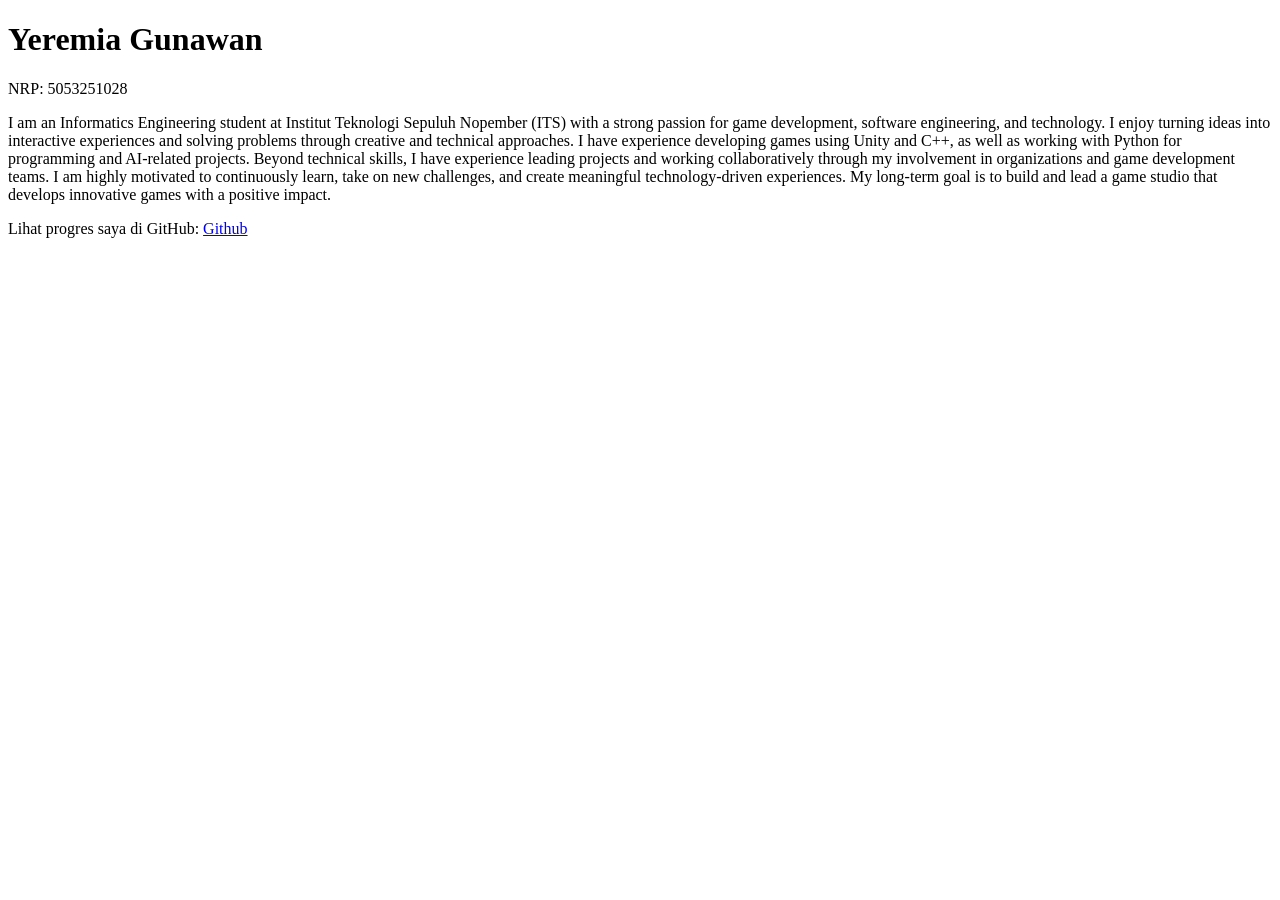
<file: m00/index.html>
<!DOCTYPE html>
<html lang="id">
<head>
  <meta charset="utf-8">
  <meta name="viewport" content="width=device-width, initial-scale=1">
  <title>Yeremia's Porto</title>
</head>
<body>

  <h1 id="nama">Yeremia Gunawan</h1>
  <p id="nrp">NRP: 5053251028</p>
  <p id="bio">I am an Informatics Engineering student at Institut Teknologi Sepuluh Nopember (ITS) with a strong passion for game development, software engineering, and technology. I enjoy turning ideas into interactive experiences and solving problems through creative and technical approaches.

I have experience developing games using Unity and C++, as well as working with Python for programming and AI-related projects. Beyond technical skills, I have experience leading projects and working collaboratively through my involvement in organizations and game development teams.

I am highly motivated to continuously learn, take on new challenges, and create meaningful technology-driven experiences. My long-term goal is to build and lead a game studio that develops innovative games with a positive impact.</p>
  <p>Lihat progres saya di GitHub: <a id="github" href="https://github.com/efexcodes">Github</a></p>

</body>
</html>
</file>
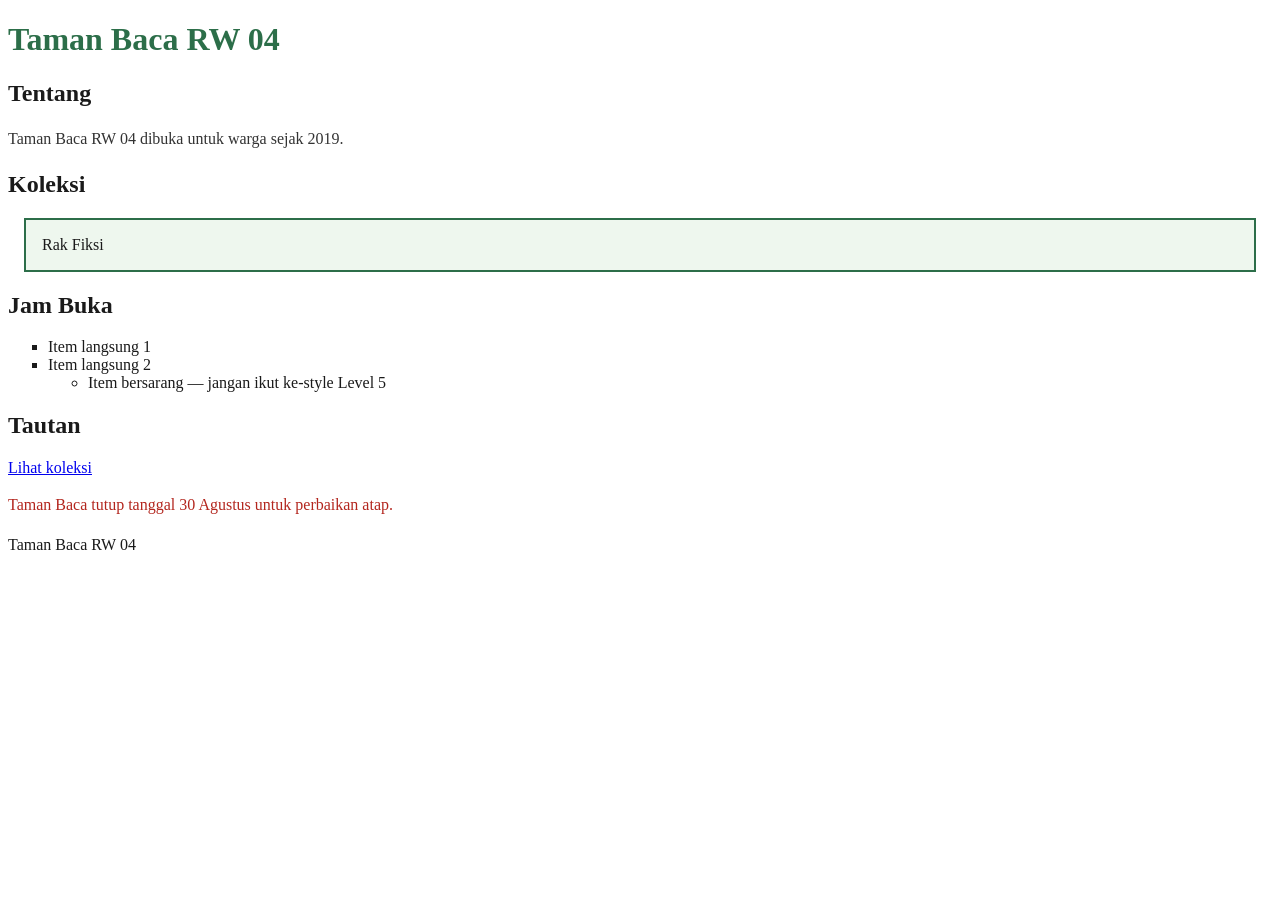
<file: m02/index.html>
<!DOCTYPE html>
<html lang="id">
<head>
  <meta charset="utf-8">
  <meta name="viewport" content="width=device-width, initial-scale=1">
  <title>Taman Baca RW 04</title>
  <!-- Level 1 — BUG: nama file yang ditunjuk salah (style.css yang benar-benar
       ada di folder ini bernama "style.css", bukan "styles.css"). -->
  <link rel="stylesheet" href="style.css">
</head>
<body>

  <header>
    <h1 id="judul-utama">Taman Baca RW 04</h1>
  </header>

  <main>
    <section>
      <h2>Tentang</h2>
      <p class="deskripsi">Taman Baca RW 04 dibuka untuk warga sejak 2019.</p>
    </section>

    <section>
      <h2>Koleksi</h2>
      <div class="kotak">Rak Fiksi</div>
    </section>

    <section>
      <h2>Jam Buka</h2>
      <ul class="daftar">
        <li>Item langsung 1</li>
        <li>Item langsung 2
          <ul>
            <li class="jebakan">Item bersarang — jangan ikut ke-style Level 5</li>
          </ul>
        </li>
      </ul>
    </section>

    <section>
      <h2>Tautan</h2>
      <a class="tombol" href="#koleksi">Lihat koleksi</a>
    </section>

    <section>
      <p class="pengumuman" id="pengumuman-utama">Taman Baca tutup tanggal 30 Agustus untuk perbaikan atap.</p>
    </section>
  </main>

  <footer>
    <p>Taman Baca RW 04</p>
  </footer>

</body>
</html>
</file>
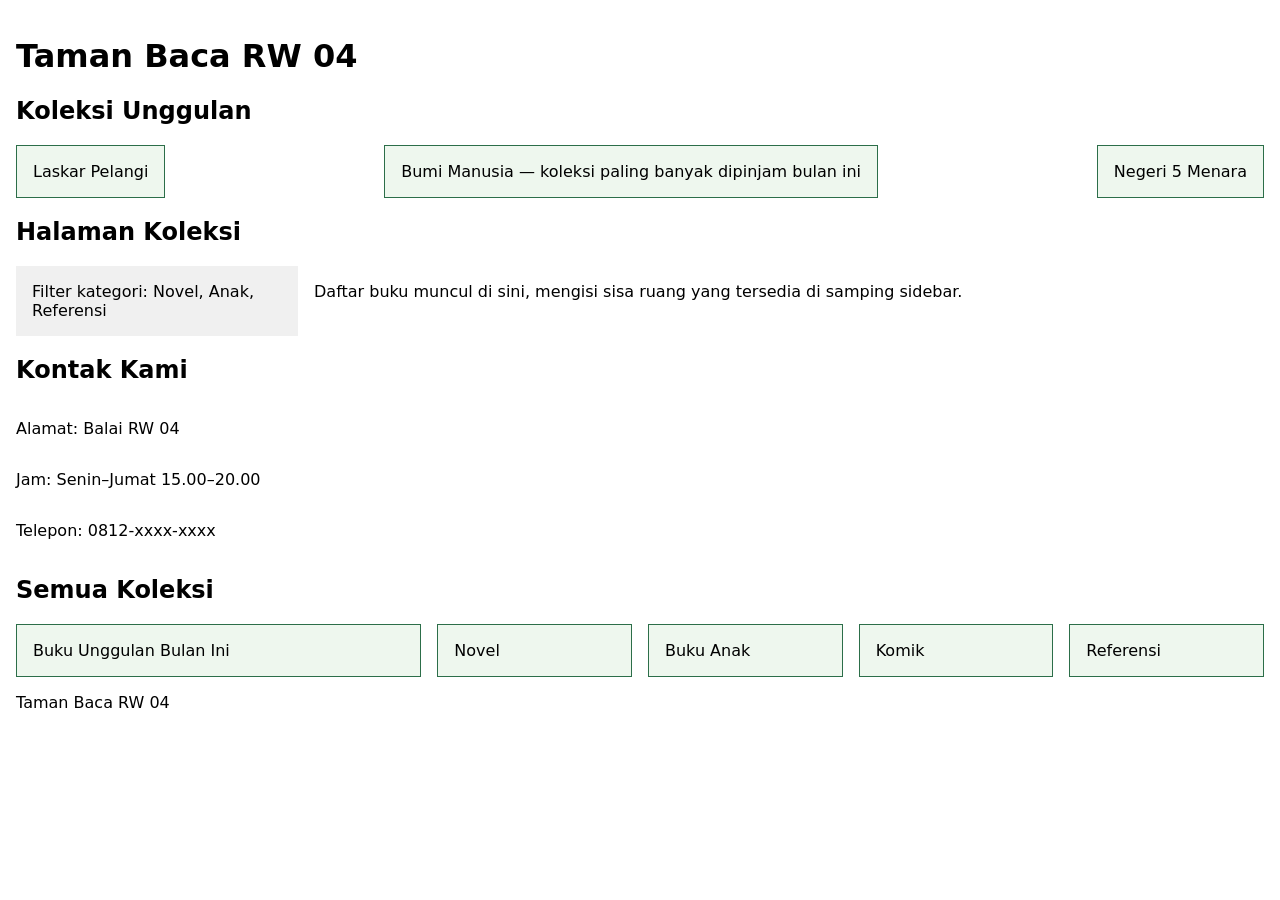
<file: m03/index.html>
<!DOCTYPE html>
<html lang="id">
<head>
  <meta charset="utf-8">
  <meta name="viewport" content="width=device-width, initial-scale=1">
  <title>Taman Baca RW 04</title>
  <link rel="stylesheet" href="style.css">
</head>
<body>

  <header>
    <h1>Taman Baca RW 04</h1>
  </header>

  <main>
    <section id="koleksi-unggulan">
      <h2>Koleksi Unggulan</h2>
      <div class="kartu-flex">
        <article class="kartu">Laskar Pelangi</article>
        <article class="kartu">Bumi Manusia — koleksi paling banyak dipinjam bulan ini</article>
        <article class="kartu">Negeri 5 Menara</article>
      </div>
    </section>

    <section id="tata-letak">
      <h2>Halaman Koleksi</h2>
      <div class="tata-letak">
        <aside class="sidebar">Filter kategori: Novel, Anak, Referensi</aside>
        <div class="konten">Daftar buku muncul di sini, mengisi sisa ruang yang tersedia di samping sidebar.</div>
      </div>
    </section>

    <section id="kontak">
      <h2>Kontak Kami</h2>
      <div class="info-kontak">
        <p>Alamat: Balai RW 04</p>
        <p>Jam: Senin–Jumat 15.00–20.00</p>
        <p>Telepon: 0812-xxxx-xxxx</p>
      </div>
    </section>

    <section id="grid-koleksi">
      <h2>Semua Koleksi</h2>
      <div class="kisi">
        <article class="kartu-grid unggulan">Buku Unggulan Bulan Ini</article>
        <article class="kartu-grid">Novel</article>
        <article class="kartu-grid">Buku Anak</article>
        <article class="kartu-grid">Komik</article>
        <article class="kartu-grid">Referensi</article>
      </div>
    </section>
  </main>

  <footer>
    <p>Taman Baca RW 04</p>
  </footer>

</body>
</html>
</file>
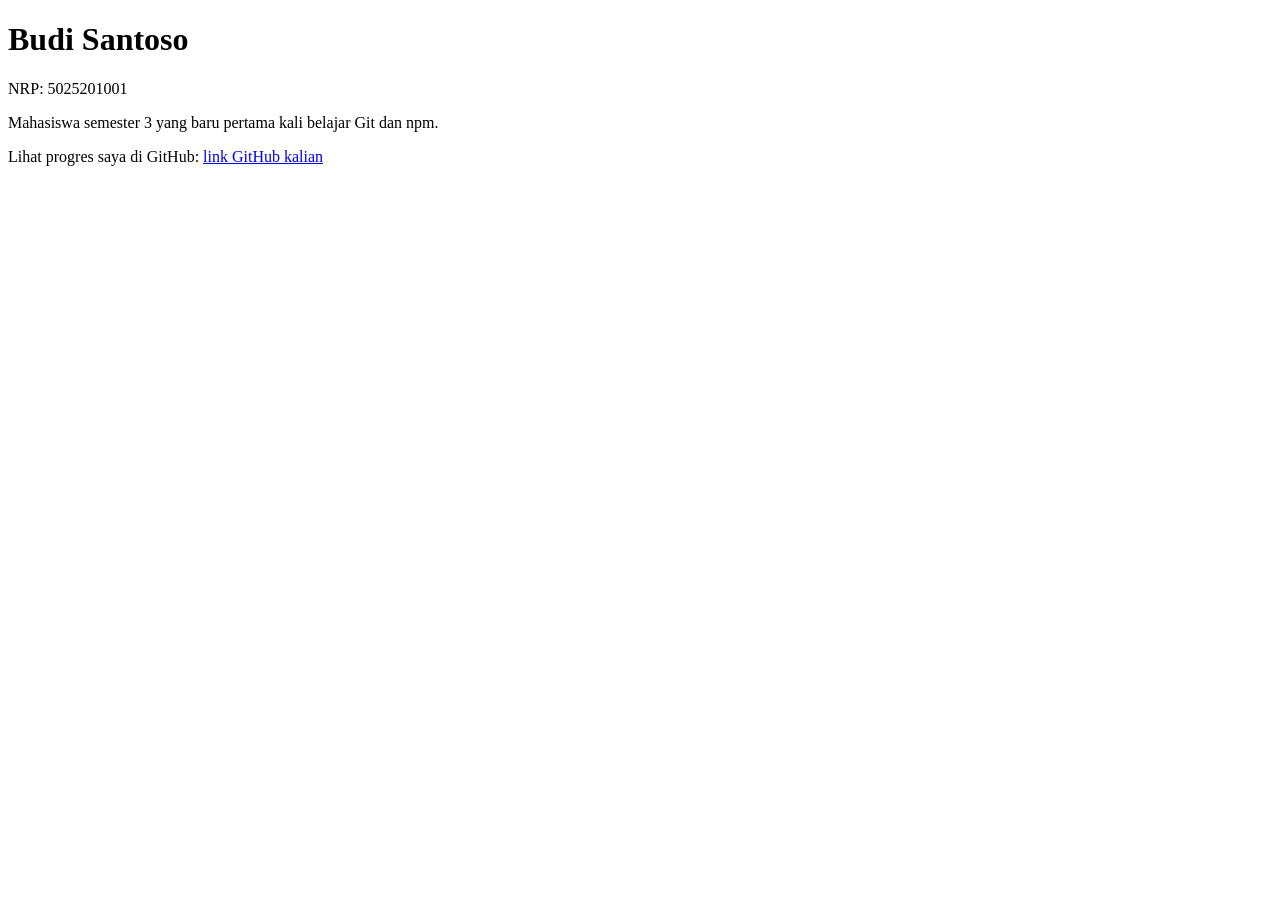
<file: m00/_solusi/index.html>
<!DOCTYPE html>
<html lang="id">
<head>
  <meta charset="utf-8">
  <meta name="viewport" content="width=device-width, initial-scale=1">
  <title>Kartu Perkenalan — Budi Santoso</title>
</head>
<body>

  <h1 id="nama">Budi Santoso</h1>
  <p id="nrp">NRP: 5025201001</p>
  <p id="bio">Mahasiswa semester 3 yang baru pertama kali belajar Git dan npm.</p>
  <p>Lihat progres saya di GitHub: <a id="github" href="https://github.com/budisantoso">link GitHub kalian</a></p>

</body>
</html>
</file>
<file: m02/style.css>
/* PERTEMUAN 2 — CSS: Selector, Box Model, Spesifisitas
   Baca SOAL.md untuk urutan levelnya. */

:root {
  --warna-aksen: #2c6e49;
  --warna-bg: #ffffff;
  --warna-teks: #1a1a1a;
}

body {
  background-color: var(--warna-bg);
  color: var(--warna-teks);
}

/* Level 2 — TODO: tambahkan minimal satu selector ELEMEN (mis. p { ... }),
satu selector CLASS (mis. .deskripsi { ... }), dan satu selector ID
(mis. #judul-utama { ... }). Boleh style apa saja. */
p {
  line-height: 1.5;
}

.deskripsi {
  color: #333333;
}

#judul-utama {
  color: var(--warna-aksen);
}

/* Level 3 — TODO: lengkapi aturan .kotak di bawah supaya punya padding,
   border, DAN margin sekaligus (nilainya bebas, asal bukan nol). */
.kotak {
  background-color: #eef7ee;
  padding: 16px;
  border: 2px solid var(--warna-aksen);
  margin: 16px;
}

/* Level 4 — TODO: tambahkan box-sizing: border-box. Biasanya ditulis untuk
   selector universal (*), supaya berlaku ke semua elemen sekaligus. */

* {
  box-sizing: border-box;
}

/* Level 5 — TODO: tulis aturan untuk `.daftar > li` (anak LANGSUNG saja),
   misalnya list-style: square. Item yang bersarang dua level di dalamnya
   (class .jebakan) TIDAK BOLEH ikut ke-style oleh aturan ini — itu bedanya
   dengan `.daftar li` (turunan, level berapa pun). */
.daftar > li {
  list-style: square;
}

/* Level 6 — TODO: tambahkan aturan :hover DAN :focus-visible untuk
   .tombol, misalnya mengubah background-color supaya terlihat interaktif. */
.tombol:hover {
  background-color: var(--warna-aksen);
}

.tombol:focus-visible {
  background-color: var(--warna-aksen);
}

/* Level 7 — JANGAN UBAH aturan di bawah ini (p.pengumuman). Tugas kalian:
   kalahkan warnanya TANPA !important dan TANPA mengubah/menghapus baris
   di bawah — tambahkan aturan BARU dengan selector yang lebih spesifik
   (misalnya lewat id #pengumuman-utama) di tempat lain pada file ini. */
p.pengumuman {
  color: #999999;
}

#pengumuman-utama {
  color: #b3261e;
}

/* Level 8 — TODO: font-size di bawah ini pakai px — ganti SEMUA font-size
   di seluruh file ini (termasuk yang kalian tambahkan sendiri di level
   lain) supaya pakai satuan rem, bukan px. */
h1 {
  font-size: 2rem;
}

/* Level 9 — TODO: buat blok :root berisi minimal satu variabel CSS
   (custom property, contoh: --warna-aksen: #2c6e49;), lalu PAKAI variabel
   itu lewat var(--warna-aksen) di aturan lain pada file ini — bukan cuma
   dideklarasikan tanpa pernah dipakai. */

/* Level 10 — TODO: tambahkan @media (prefers-color-scheme: dark) yang
   mengubah TEPAT TIGA variabel dari :root (Level 9) untuk membalik skema
   warna jadi gelap. Jangan menulis ulang seluruh selector lain — cukup
   ubah nilai variabelnya di dalam blok @media ini. */
@media (prefers-color-scheme: dark) {
  :root {
    --warna-aksen: #6fbf8b;
    --warna-bg: #121212;
    --warna-teks: #f1f1f1;
  }
}
</file>
<file: m03/style.css>
/* PERTEMUAN 3 — Layout: Flexbox dan Grid
   Baca SOAL.md untuk urutan levelnya. */

body {
  font-family: system-ui, sans-serif;
  margin: 0;
  padding: 1rem;
}

/* Level 1 */
.kartu-flex {
  display: flex;
  justify-content: space-between;
  align-items: center;
}

.kartu {
  background-color: #eef7ee;
  padding: 1rem;
  border: 1px solid #2c6e49;
}

/* Level 2 */

/* Level 3  */

/* Level 4 */
.tata-letak {
  display: flex;
}

.sidebar {
  background-color: #f0f0f0;
  padding: 1rem;
  flex: 0 0 250px;
}

.konten {
  background-color: #ffffff;
  padding: 1rem;
  flex: 1;
}

/* Level 5 */
.info-kontak {
  display: flex;
  flex-direction: column;
}

/* Level 6 */
.kisi {
  display: grid;
  grid-template-columns: repeat(auto-fit, minmax(150px, 1fr));
  gap: 1rem;
}

.kartu-grid {
  background-color: #eef7ee;
  border: 1px solid #2c6e49;
  padding: 1rem;
}

/* Level 7 */

/* Level 8 */

.unggulan {
  grid-column: span 2;
}

/* Level 9

   Level 10 */
</file>
